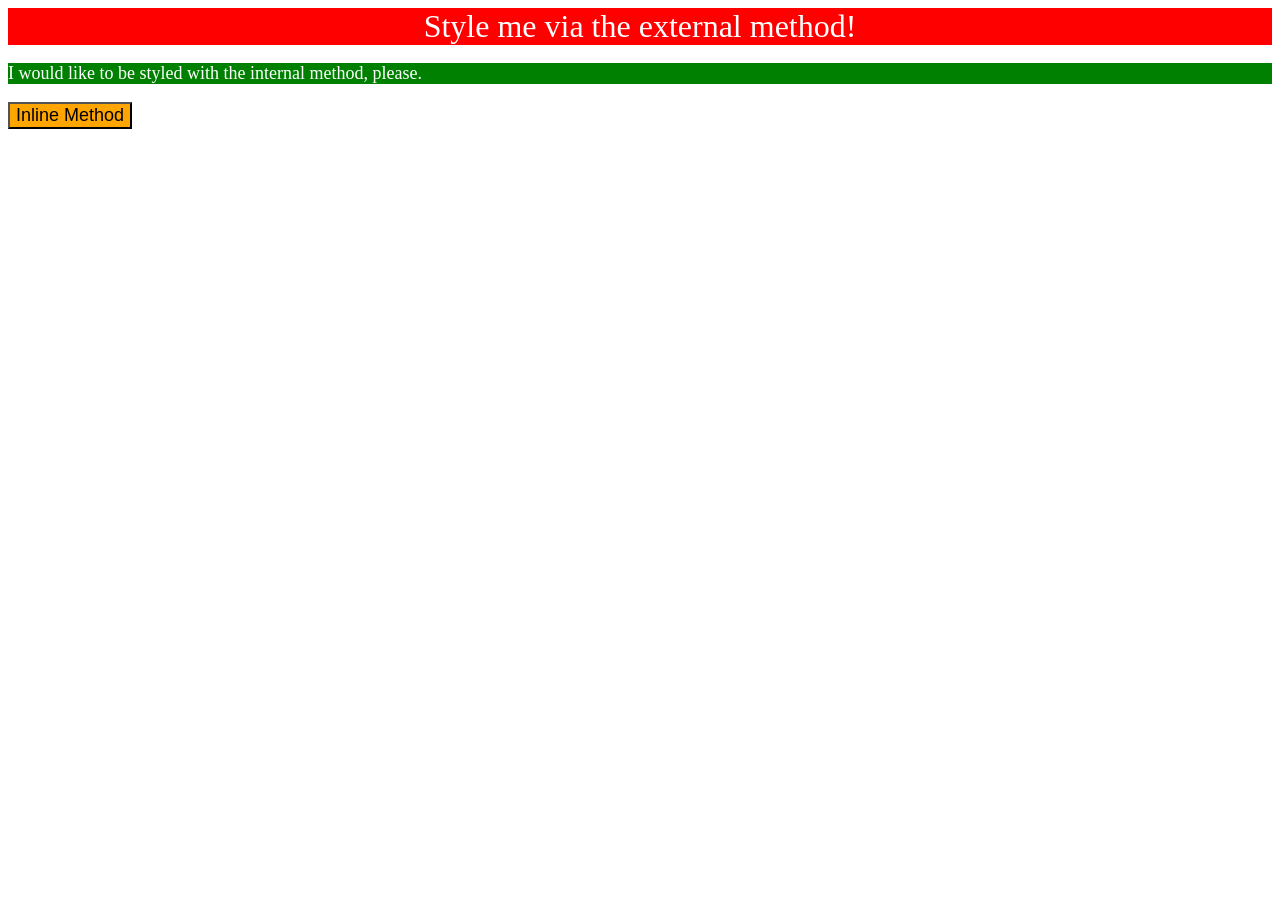
<file: foundations/01-css-methods/index.html>
<!DOCTYPE html>
<html lang="en">
<head>
  <meta charset="UTF-8">
  <meta http-equiv="X-UA-Compatible" content="IE=edge">
  <meta name="viewport" content="width=device-width, initial-scale=1.0">
  <title>Methods for Adding CSS</title>
  <link rel="stylesheet" href="styles.css">
  
  <style>
    p {
      background-color: green;
      color: white;
      font-size: 18px;
    }
  </style>
</head>
<body>
  <div>Style me via the external method!</div>
  <p>I would like to be styled with the internal method, please.</p>
  <button style="background-color: orange; font-size: 18px">Inline Method</button>
</body>
</html>
</file>
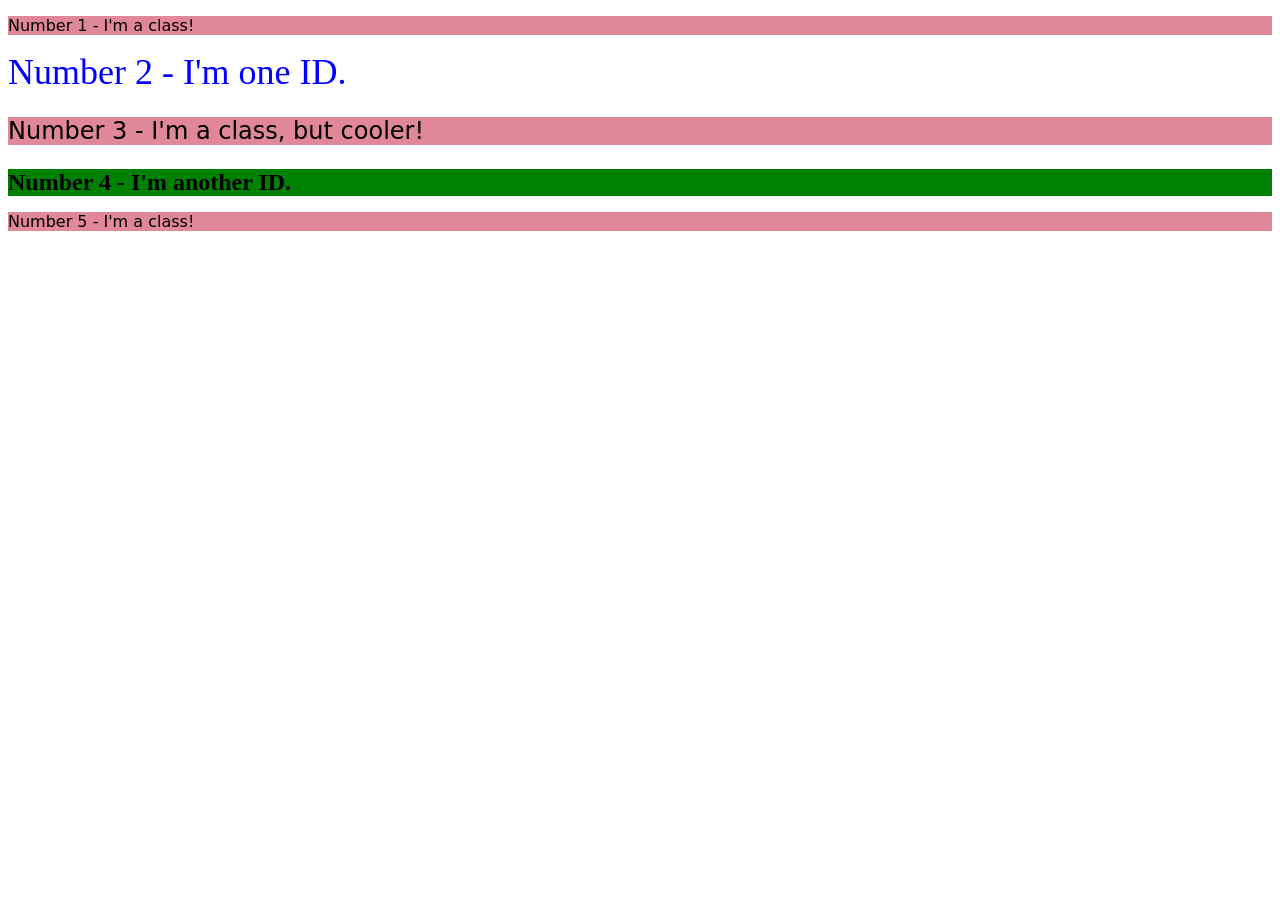
<file: foundations/02-class-id-selectors/index.html>
<!DOCTYPE html>
<html lang="en">
<head>
  <meta charset="UTF-8">
  <meta http-equiv="X-UA-Compatible" content="IE=edge">
  <meta name="viewport" content="width=device-width, initial-scale=1.0">
  <title>Class and ID Selectors</title>
  <link rel="stylesheet" href="style.css">
</head>
<body>
  <p class="odd">Number 1 - I'm a class!</p>
  <div id="second">Number 2 - I'm one ID.</div>
  <p class="odd cool">Number 3 - I'm a class, but cooler!</p>
  <div id="fourth">Number 4 - I'm another ID.</div>
  <p class="odd">Number 5 - I'm a class!</p>
</body>
</html>
</file>
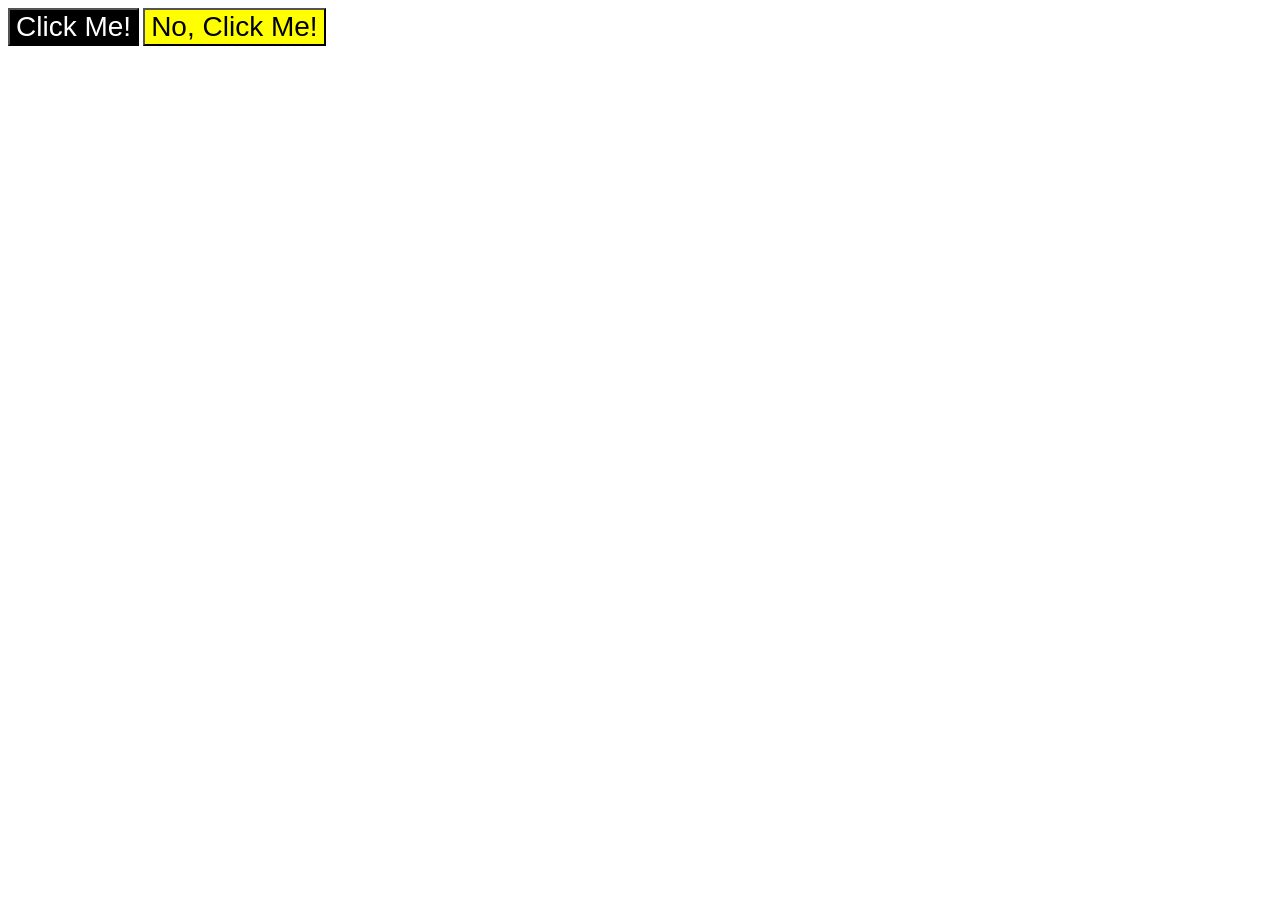
<file: foundations/03-grouping-selectors/index.html>
<!DOCTYPE html>
<html lang="en">
<head>
  <meta charset="UTF-8">
  <meta http-equiv="X-UA-Compatible" content="IE=edge">
  <meta name="viewport" content="width=device-width, initial-scale=1.0">
  <title>Grouping Selectors</title>
  <link rel="stylesheet" href="style.css">
</head>
<body>
  <button class="first">Click Me!</button>
  <button class="second">No, Click Me!</button>
</body>
</html>
</file>
<file: foundations/01-css-methods/styles.css>
div {
    background-color: red;
    color: white;
    font-size: 32px;
    text-align: center;
    font-weight: 600px;
}
</file>
<file: foundations/02-class-id-selectors/style.css>
.odd{
    background-color: rgb(224, 136, 151);
    font-family: Verdana, DejaVu Sans, sans-serif;
}

.cool{
    font-size: 24px;
}

#second{
    color: blue;
    font-size: 36px;
}

#fourth{
    background-color: green;
    font-size: 24px;
    font-weight: 600;
}
</file>
<file: foundations/03-grouping-selectors/style.css>
.first, .second{
    font-size: 28px;
    font-family: Helvetica, "Times New Roman", sans-serif
}

.first {
    background-color: black;
    color: white;
}

.second {
    background-color: yellow;
}
</file>
